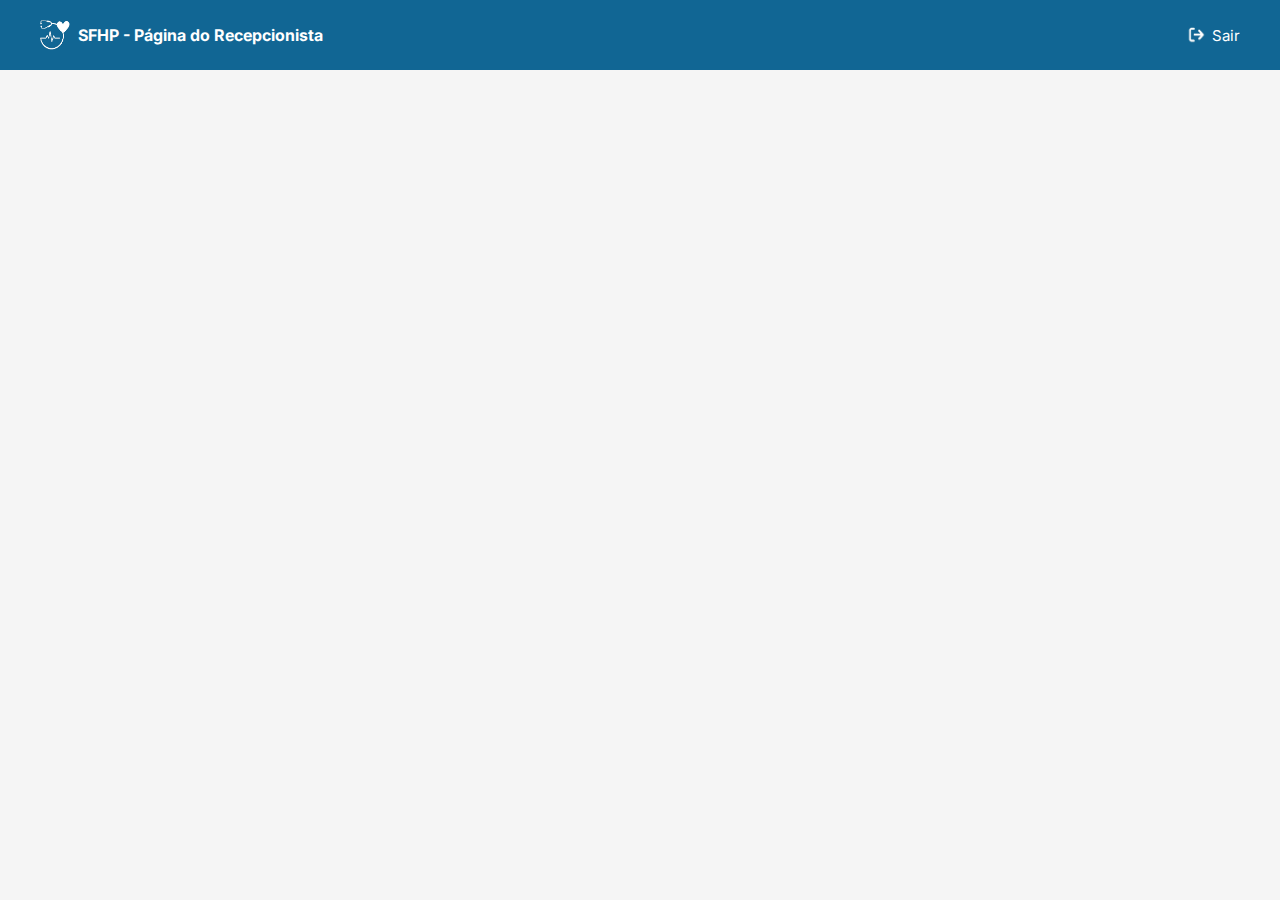
<file: homerecepcionista.html>
<!DOCTYPE html>
<html lang="pt-br">
<head>
    <meta charset="UTF-8">
    <meta name="viewport" content="width=device-width, initial-scale=1.0">
    <link rel="stylesheet" href="assets/css/homerecepcionista.css">
    <title>SFHP - Página do Recepcionista</title>
    <link href="https://fonts.googleapis.com/css2?family=Inter:wght@300;400;500;600;700&display=swap" rel="stylesheet">
</head>
<body>

    <header class="fundo">
        <div class="logo">
            <img src="assets/img/logobranca.png" alt="Logo" class="icone-logo">
            <span>SFHP - Página do Recepcionista</span>
        </div>
        <a href="" class="sair">
            <img src="assets/img/sairbranco.png" alt="Ícone - Sair" class="icone-sair">
            <span>Sair</span>
        </a>
    </header>

</body>
</html>
</file>
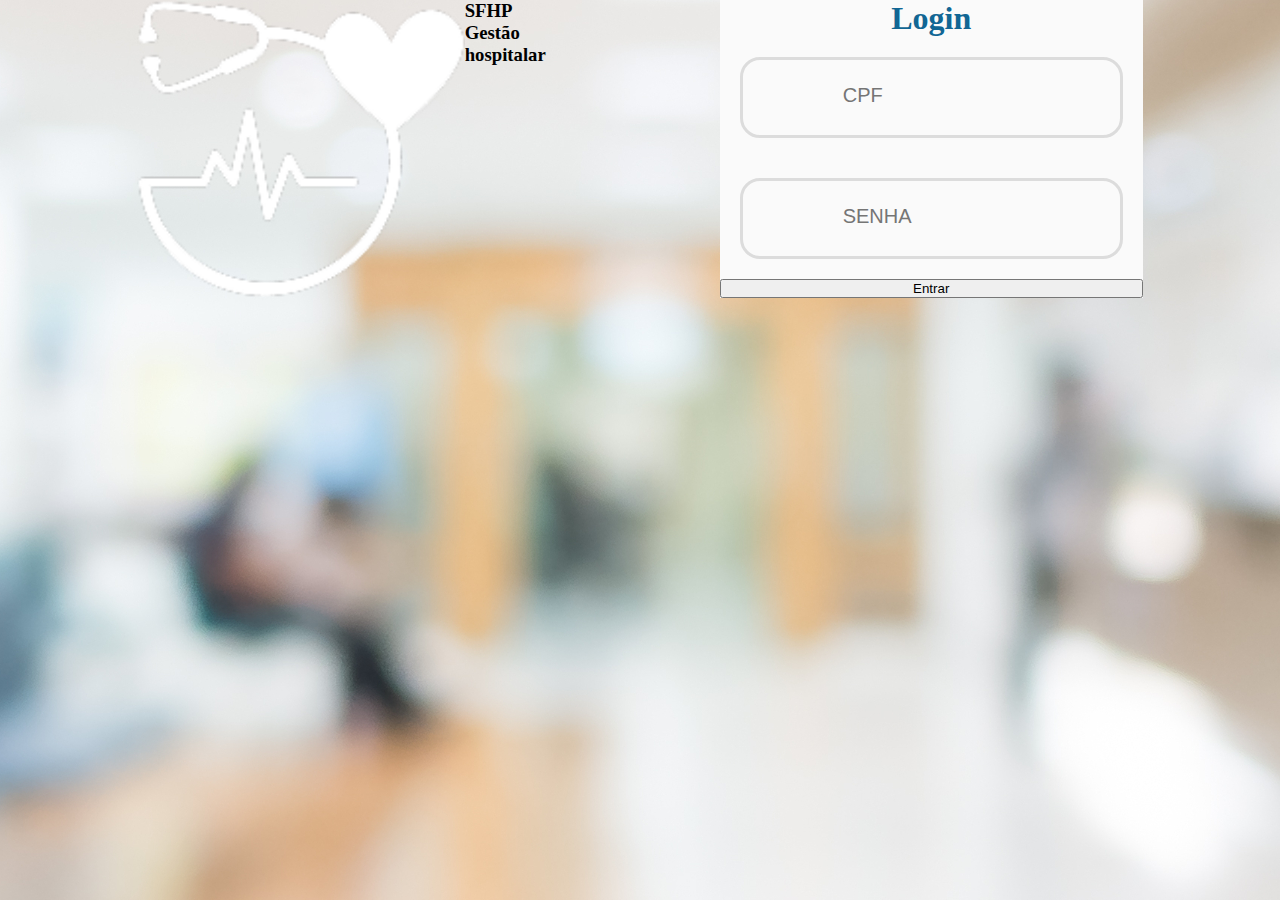
<file: login.html>
<!DOCTYPE html>
<html lang="en">

<head>
    <meta charset="UTF-8">
    <meta name="viewport" content="width=device-width, initial-scale=1.0">
    <link rel="stylesheet" href="assets/css/login.css">
    <title>SFHP</title>
</head>

<body>

    <div class="container">


        <div class="sistema">
            <img src="assets/img/logo-brancaSFHP.png" alt="Logo branca do sistema SFHP">

            <div>
                <h3>SFHP</h3>
                <h3>Gestão hospitalar</h3>
            </div> 
        </div>

        <div class="formulario">

            <h1 class="titulo">Login</h1>

            <form class="form" action="">

                <input class="input" placeholder="CPF" type="">
                <input class="input" placeholder="SENHA" type="">

                <button class="btn">Entrar</button>

            </form>

        </div>

    </div>

</body>

</html>
</file>
<file: assets/css/homerecepcionista.css>
* {
    margin: 0;
    padding: 0;
    font-family: 'Inter', sans-serif;
}

:root {
    --gray-100: #FAFAFA;
    --gray-200: #ECECEC;
    --gray-300: #DCDCDC;

    --blue-light: #C1E6FA;
    --blue-base: #46A2D3;
    --blue-dark: #116694;

    --red-light: #FFC6C7;
    --red-base: #FF233D;
    --red-dark: #AF1111;

    --green-light: #C6FFDB;
    --green-base: #23FFA3;
    --green-dark: #11AF68;

    --red-protocol: #AF1111;
    --orange-protocol: #FE6500;
    --yellow-dark: #FFB200;
    --green-protocol: #00742B;
    --blue-protocol: #060478;

    --white: #FFFFFF;
    --black: #000000;
}

body {
    background-color: #F5F5F5;
}

/* Início - Cabeçalho */

.fundo {
    background-color: var(--blue-dark);
    color: var(--white);
    display: flex;
    justify-content: space-between;
    align-items: center;
    padding: 10px 40px;
    height: 50px;
}

.logo {
    display: flex;
    align-items: center;
    gap: 8px;
    font-size: 16px;
    font-weight: bold;
}

.icone-logo {
    width: 30px;
    height: 30px;
}

.sair {
    color: var(--white);
    text-decoration: none;
    display: flex;
    align-items: center;
    gap: 5px;
    font-size: 15px;
}

.icone-sair {
    width: 22px;
    height: 22px;
}

/* Fim - Cabeçalho */

.conteudo1 {
    display: flex;
    justify-content: space-between;
    align-items: center;
    padding: 20px 40px;
}

.titulo {
    color: var(--blue-dark);
    font-weight: bold;
    font-size: 25px;
    margin-bottom: 2px;
}


.subtitulo {
    color: var(--blue-dark);
}

.subtitulo .bemvindo {
    font-weight: lighter;
}

.subtitulo .nome {
    font-weight: bold;
}

.botao1 {
    background-color: var(--blue-dark);
    color: var(--white);
    border: none;
    border-radius: 8px;
    padding: 8px 14px;
    gap: 8px;
    cursor: pointer;
    font-size: 16px;
    display: inline-flex;
    align-items: center;
    font-weight: bold;
}

.botao2 {
    background-color: var(--white);
    color: var(--blue-dark);
    border: 1px solid var(--blue-dark);
    border-radius: 8px;
    padding: 8px 14px;
    gap: 8px;
    cursor: pointer;
    font-size: 16px;
    display: inline-flex;
    align-items: center;
    font-weight: bold;
    margin-left: 10px;
}

.icones {
    width: 20px;
}
</file>
<file: assets/css/login.css>
:root {
    /* Cores */
    --gray-100: #FAFAFA;
    --gray-200: #ECECEC;
    --gray-300: #DCDCDC;

    --blue-light: #C1E6FA;
    --blue-base: #46A2D3;
    --blue-dark: #116694;

    /* Alertas */
    --red-light: #FFC6C7;
    --red-base: #FF233D;
    --red-dark: #AF1111;

    --red-light: #C6FFDB;
    --green-base: #23FFA3;
    --green-dark: #11AF68;

    /* Cores Alertas */
    --red-protocol: #AF1111;
    --orange-protocol: #FE6500;
    --yellow-protocol: #FFB200;
    --green-protocol: #00742B;
    --blue-protocol: #060478;

    /* Branco e Preto */

    --black: black;
    --white: white;
}

* {
    margin: 0;
    padding: 0;
    box-sizing: border-box;
}

body {
    background-image: url(../img/imagem-fundo.png);
}

.container {
    display: flex;
    justify-content: space-around;
}

.sistema {
    display: flex;
    flex-direction: row;
}

.formulario {
    text-align: center;
    flex-direction: column;
    background:var(--gray-100)
}

.titulo {
    color: var(--blue-dark);
}

.form {
    display: flex;
    flex-direction: column;
}

.input {
    background-color: var(--gray-100);
    border: 3px solid var(--gray-300);
    border-radius: 20px;
    padding: 30px 100px;
    margin: 20px;
    color: var(--gray-300);
}

.input::placeholder {
    flex-direction: start;
    font-size: 20px;
}
</file>
